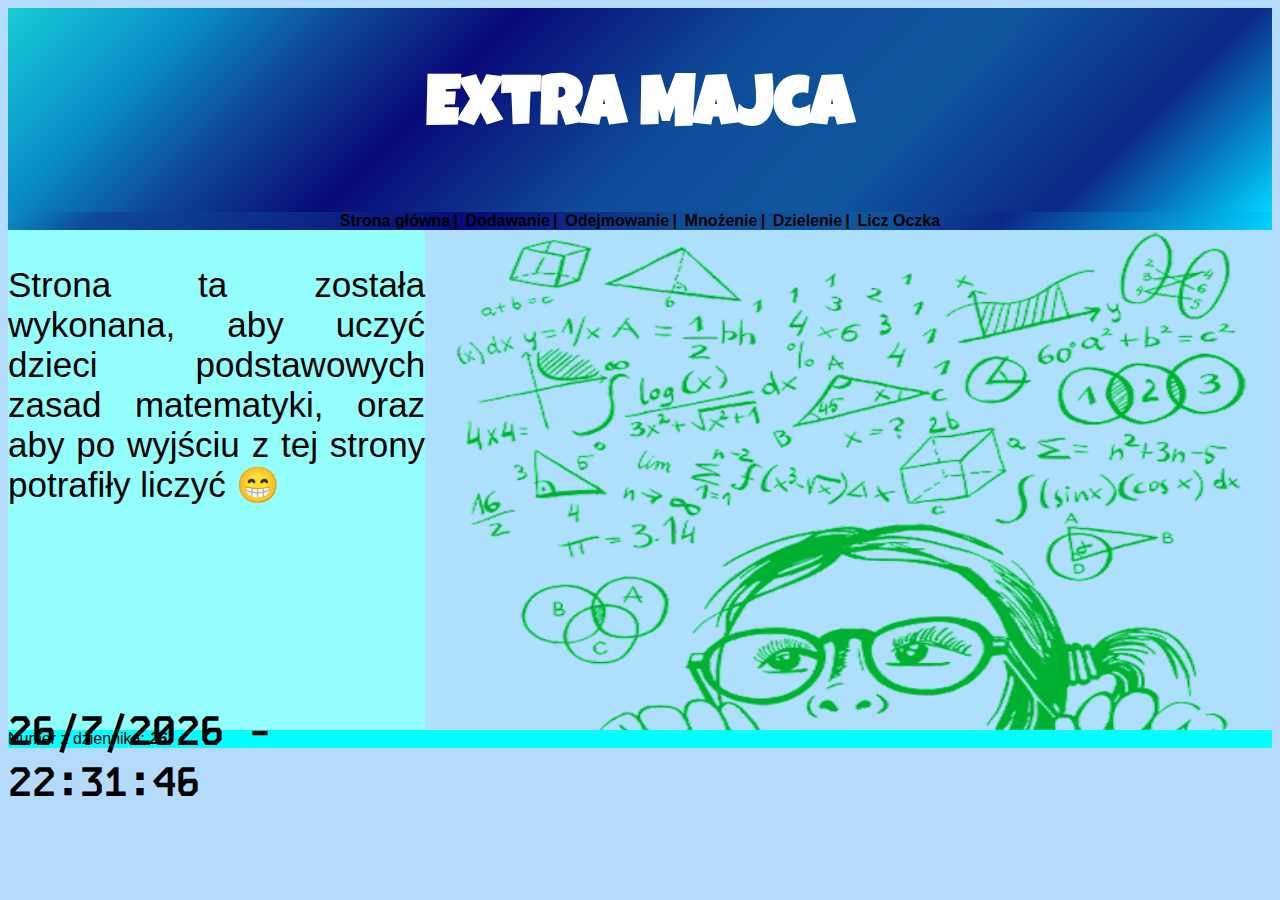
<file: index.html>
<!DOCTYPE html>
<html lang="pl">
<head>
    <meta charset="UTF-8">
    <meta name="viewport" content="width=device-width, initial-scale=1.0">
    <title>Extra Majca</title>
    <link rel="stylesheet" href="styl.css">
    <link rel="icon" href="favicon.png" type="image/x-icon">
<link rel="shortcut icon" href="favicon.png" type="image/x-icon">
</head>
<body onload="liczenie()">
    <div id="header"><h1>Extra Majca</h1></div>
    <div id="nav">
        <a href="index.html">Strona główna</a>&ThinSpace;|&ThinSpace;
        <a href="dodawanie.html">Dodawanie</a>&ThinSpace;|&ThinSpace;
        <a href="odejmowanie.html">Odejmowanie</a>&ThinSpace;|&ThinSpace;
        <a href="mnozenie.html">Mnożenie</a>&ThinSpace;|&ThinSpace;
        <a href="dzielenie.html">Dzielenie</a>&ThinSpace;|&ThinSpace;
        <a href="kostki.html">Licz Oczka</a>
    </div>
    <div id="blok1">
        <p>Strona ta została wykonana, aby uczyć dzieci podstawowych zasad matematyki, oraz aby po wyjściu z tej strony potrafiły liczyć 😁</p>
        <div id="timer" class="zegar">
            <h3>ZEGAR</h3>
        </div>
    </div>
    <div id="blok2">
        <img src="matematyka.png" alt="Matematyka">
    </div>
    <div id="footer">
        <p>Numer z dziennika: <i><b>26</b></i></p>
    </div>
</body>
<script src="js.js"></script>
</html>
</file>
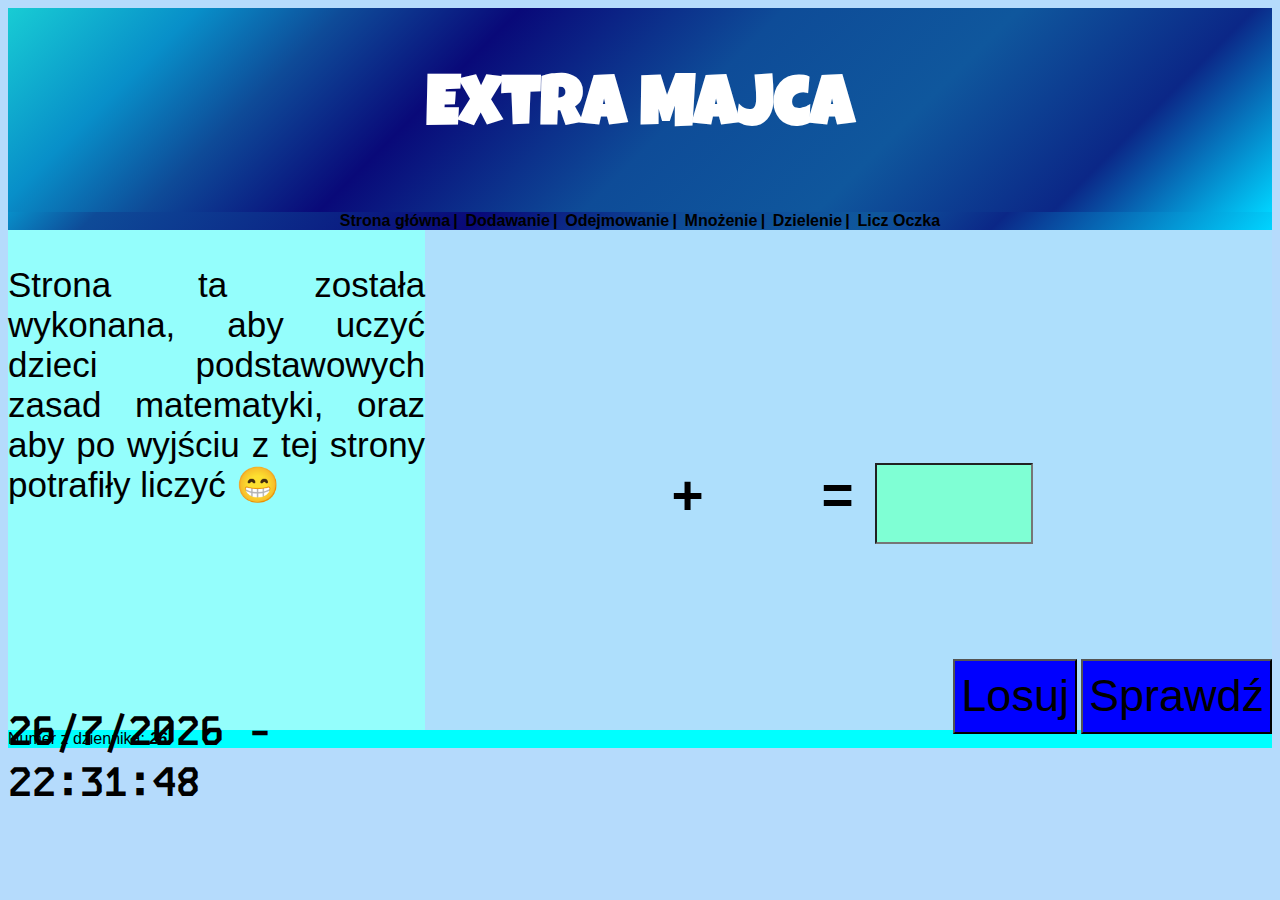
<file: dodawanie.html>
<!DOCTYPE html>
<html lang="pl">
<head>
    <meta charset="UTF-8">
    <meta name="viewport" content="width=device-width, initial-scale=1.0">
    <title>Extra Majca</title>
    <link rel="stylesheet" href="styl.css">
    <link rel="icon" href="favicon.png" type="image/x-icon">
<link rel="shortcut icon" href="favicon.png" type="image/x-icon">
</head>
<body onload="liczenie()">
    <div id="header"><h1>Extra Majca</h1></div>
    <div id="nav">
        <a href="index.html">Strona główna</a>&ThinSpace;|&ThinSpace;
        <a href="dodawanie.html">Dodawanie</a>&ThinSpace;|&ThinSpace;
        <a href="odejmowanie.html">Odejmowanie</a>&ThinSpace;|&ThinSpace;
        <a href="mnozenie.html">Mnożenie</a>&ThinSpace;|&ThinSpace;
        <a href="dzielenie.html">Dzielenie</a>&ThinSpace;|&ThinSpace;
        <a href="kostki.html">Licz Oczka</a>
    </div>
    <div id="blok1">
        <p>Strona ta została wykonana, aby uczyć dzieci podstawowych zasad matematyki, oraz aby po wyjściu z tej strony potrafiły liczyć 😁</p>
        <div id="timer" class="zegar">
            <h3>ZEGAR</h3>
        </div>
    </div>
    <div id="blok2">
        <center>
        <div id="w1"></div>
        <div class="znak">+</div>
        <div id="w2"></div>
        <div class="znak">=</div>
        <div class="znak"><input type="number" id="odp"></div>
        <div id="wynik"></div> </center>
        <div  style="float: inline-end; margin-top:429px;">
            <input type="button" value="Losuj" onclick="losuj1()">
            <input type="button" value="Sprawdź" onclick="dodawanie()"><br>
        </div>

    </div>
    <div id="footer">
        <p>Numer z dziennika: <i><b>26</b></i></p>
    </div>
</body>
<script src="js.js"></script>
</html>
</file>
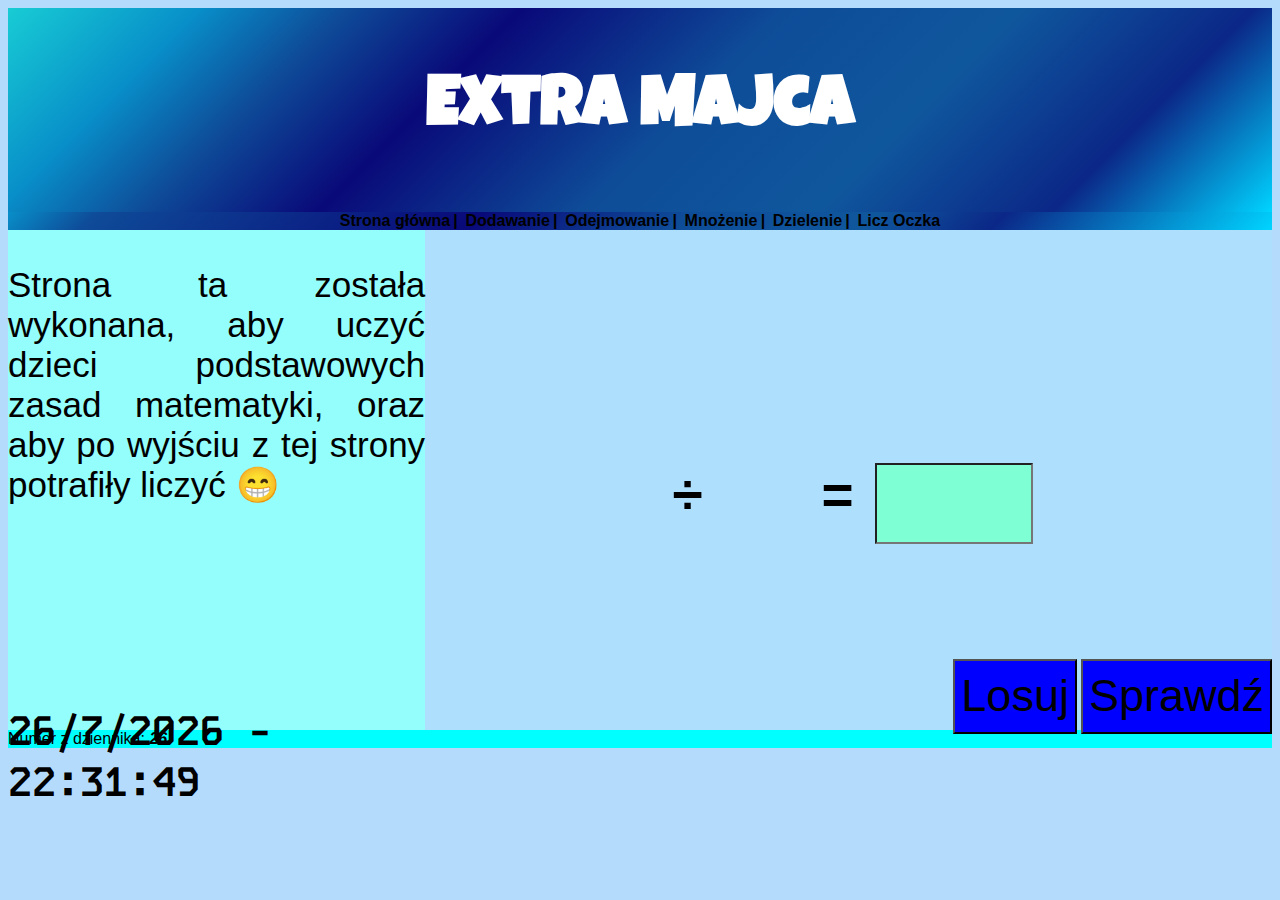
<file: dzielenie.html>
<!DOCTYPE html>
<html lang="pl">
<head>
    <meta charset="UTF-8">
    <meta name="viewport" content="width=device-width, initial-scale=1.0">
    <title>Extra Majca</title>
    <link rel="stylesheet" href="styl.css">
    <link rel="icon" href="favicon.png" type="image/x-icon">
<link rel="shortcut icon" href="favicon.png" type="image/x-icon">
</head>
<body onload="liczenie()">
    <div id="header"><h1>Extra Majca</h1></div>
    <div id="nav">
        <a href="index.html">Strona główna</a>&ThinSpace;|&ThinSpace;
        <a href="dodawanie.html">Dodawanie</a>&ThinSpace;|&ThinSpace;
        <a href="odejmowanie.html">Odejmowanie</a>&ThinSpace;|&ThinSpace;
        <a href="mnozenie.html">Mnożenie</a>&ThinSpace;|&ThinSpace;
        <a href="dzielenie.html">Dzielenie</a>&ThinSpace;|&ThinSpace;
        <a href="kostki.html">Licz Oczka</a>
    </div>
    <div id="blok1">
        <p>Strona ta została wykonana, aby uczyć dzieci podstawowych zasad matematyki, oraz aby po wyjściu z tej strony potrafiły liczyć 😁</p>
        <div id="timer" class="zegar">
            <h3>ZEGAR</h3>
        </div>
    </div>
    <div id="blok2">
        <center>
            <div id="w1"></div>
            <div class="znak">÷</div>
            <div id="w2"></div>
            <div class="znak">=</div>
            <div class="znak"><input type="number" id="odp"></div>
            <div id="wynik"></div> </center>
            <div  style="float: inline-end; margin-top:429px;">
                <input type="button" value="Losuj" onclick="losuj4()">
                <input type="button" value="Sprawdź" onclick="dzielenie()"><br>
            </div>
    </div>
    <div id="footer">
        <p>Numer z dziennika: <i><b>26</b></i></p>
    </div>
</body>
<script src="js.js"></script>
</html>
</file>
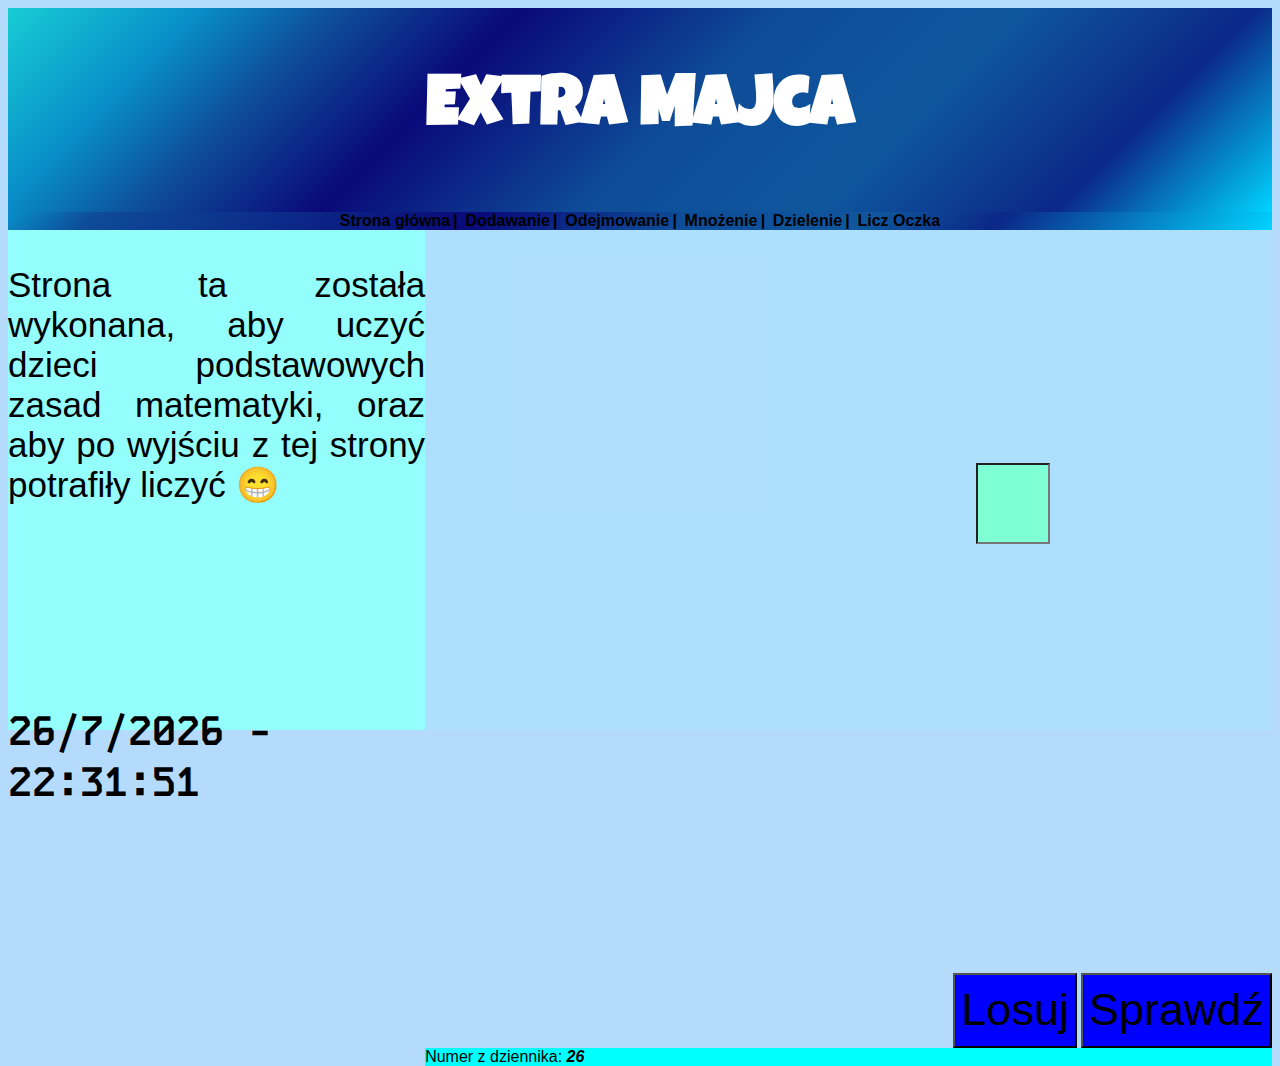
<file: kostki.html>
<!DOCTYPE html>
<html lang="pl">
<head>
    <meta charset="UTF-8">
    <meta name="viewport" content="width=device-width, initial-scale=1.0">
    <title>Extra Majca</title>
    <link rel="stylesheet" href="styl.css">
    <link rel="icon" href="favicon.png" type="image/x-icon">
<link rel="shortcut icon" href="favicon.png" type="image/x-icon">
</head>
<body onload="liczenie()">
    <div id="header"><h1>Extra Majca</h1></div>
    <div id="nav">
        <a href="index.html">Strona główna</a>&ThinSpace;|&ThinSpace;
        <a href="dodawanie.html">Dodawanie</a>&ThinSpace;|&ThinSpace;
        <a href="odejmowanie.html">Odejmowanie</a>&ThinSpace;|&ThinSpace;
        <a href="mnozenie.html">Mnożenie</a>&ThinSpace;|&ThinSpace;
        <a href="dzielenie.html">Dzielenie</a>&ThinSpace;|&ThinSpace;
        <a href="kostki.html">Licz Oczka</a>
    </div>
    <div id="blok1">
        <p>Strona ta została wykonana, aby uczyć dzieci podstawowych zasad matematyki, oraz aby po wyjściu z tej strony potrafiły liczyć 😁</p>
        <div id="timer" class="zegar">
            <h3>ZEGAR</h3>
        </div>
    </div>
    <div id="blok2">
        <div id="k1" style="margin-top: 200px; width: 150px; height: 100px; float: left; margin-left: 250px;"></div>
        <div id="k2" style="margin-top: 200px; width: 150px; height: 100px; float: left;"></div>
        <div class="znak"><input type="number" id="odp" style="max-width: 66px;"></div>
        <div id="wynik"></div> </center>
        <div  style="float: inline-end; margin-top:429px;">
            <input type="button" value="Losuj" onclick="losuj()">
            <input type="button" value="Sprawdź" onclick="sprawdz()"><br>
    </div>
    <div id="footer">
        <p>Numer z dziennika: <i><b>26</b></i></p>
    </div>
</body>
<script src="js.js"></script>
</html>
</file>
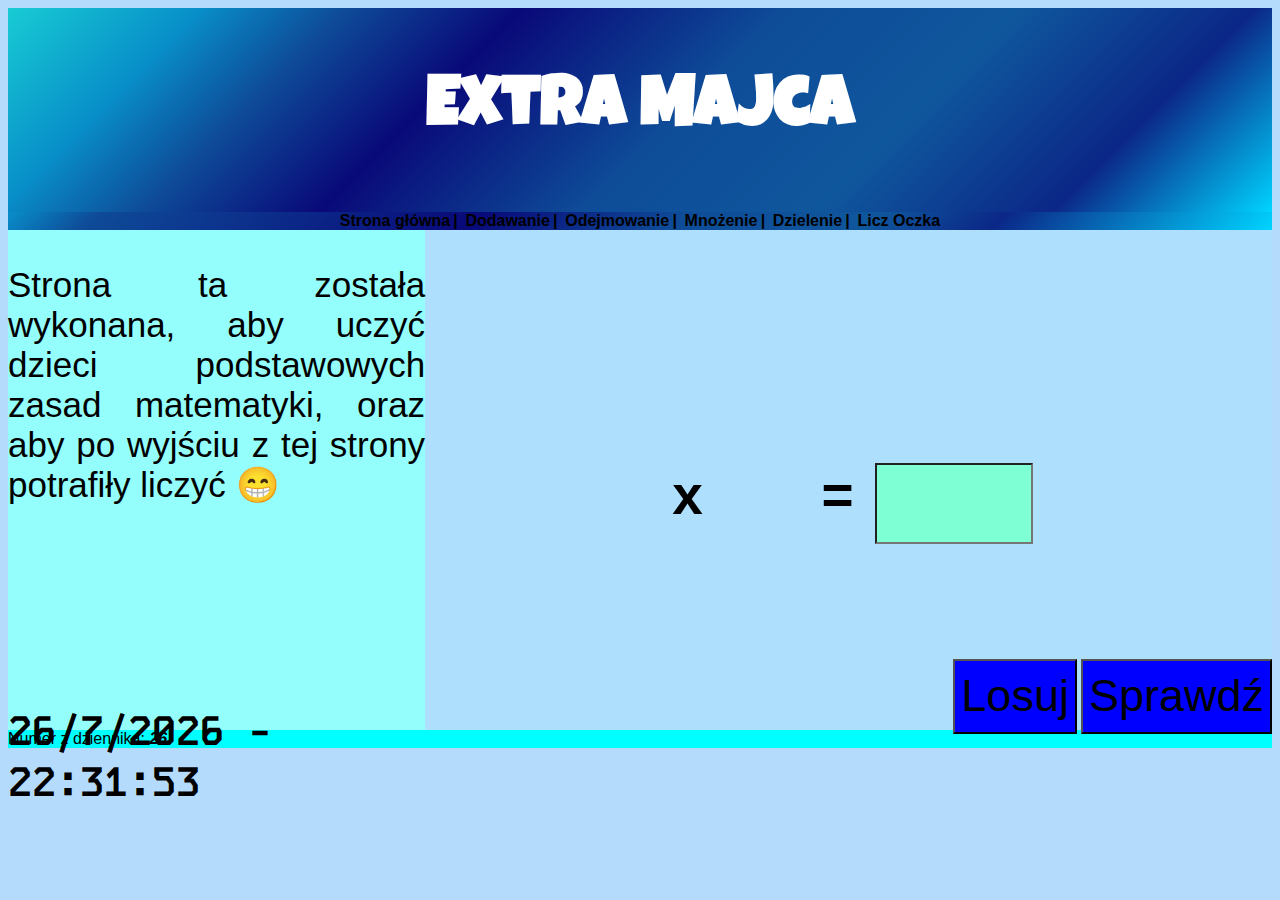
<file: mnozenie.html>
<!DOCTYPE html>
<html lang="pl">
<head>
    <meta charset="UTF-8">
    <meta name="viewport" content="width=device-width, initial-scale=1.0">
    <title>Extra Majca</title>
    <link rel="stylesheet" href="styl.css">
    <link rel="icon" href="favicon.png" type="image/x-icon">
<link rel="shortcut icon" href="favicon.png" type="image/x-icon">
</head>
<body onload="liczenie()">
    <div id="header"><h1>Extra Majca</h1></div>
    <div id="nav">
        <a href="index.html">Strona główna</a>&ThinSpace;|&ThinSpace;
        <a href="dodawanie.html">Dodawanie</a>&ThinSpace;|&ThinSpace;
        <a href="odejmowanie.html">Odejmowanie</a>&ThinSpace;|&ThinSpace;
        <a href="mnozenie.html">Mnożenie</a>&ThinSpace;|&ThinSpace;
        <a href="dzielenie.html">Dzielenie</a>&ThinSpace;|&ThinSpace;
        <a href="kostki.html">Licz Oczka</a>
    </div>
    <div id="blok1">
        <p>Strona ta została wykonana, aby uczyć dzieci podstawowych zasad matematyki, oraz aby po wyjściu z tej strony potrafiły liczyć 😁</p>
        <div id="timer" class="zegar">
            <h3>ZEGAR</h3>
        </div>
    </div>
    <div id="blok2">
        <center>
            <div id="w1"></div>
            <div class="znak">x</div>
            <div id="w2"></div>
            <div class="znak">=</div>
            <div class="znak"><input type="number" id="odp"></div>
            <div id="wynik"></div> </center>
            <div  style="float: inline-end; margin-top:429px;">
                <input type="button" value="Losuj" onclick="losuj3()">
                <input type="button" value="Sprawdź" onclick="mnozenie()"><br>
            </div>
    </div>
    <div id="footer">
        <p>Numer z dziennika: <i><b>26</b></i></p>
    </div>
</body>
<script src="js.js"></script>
</html>
</file>
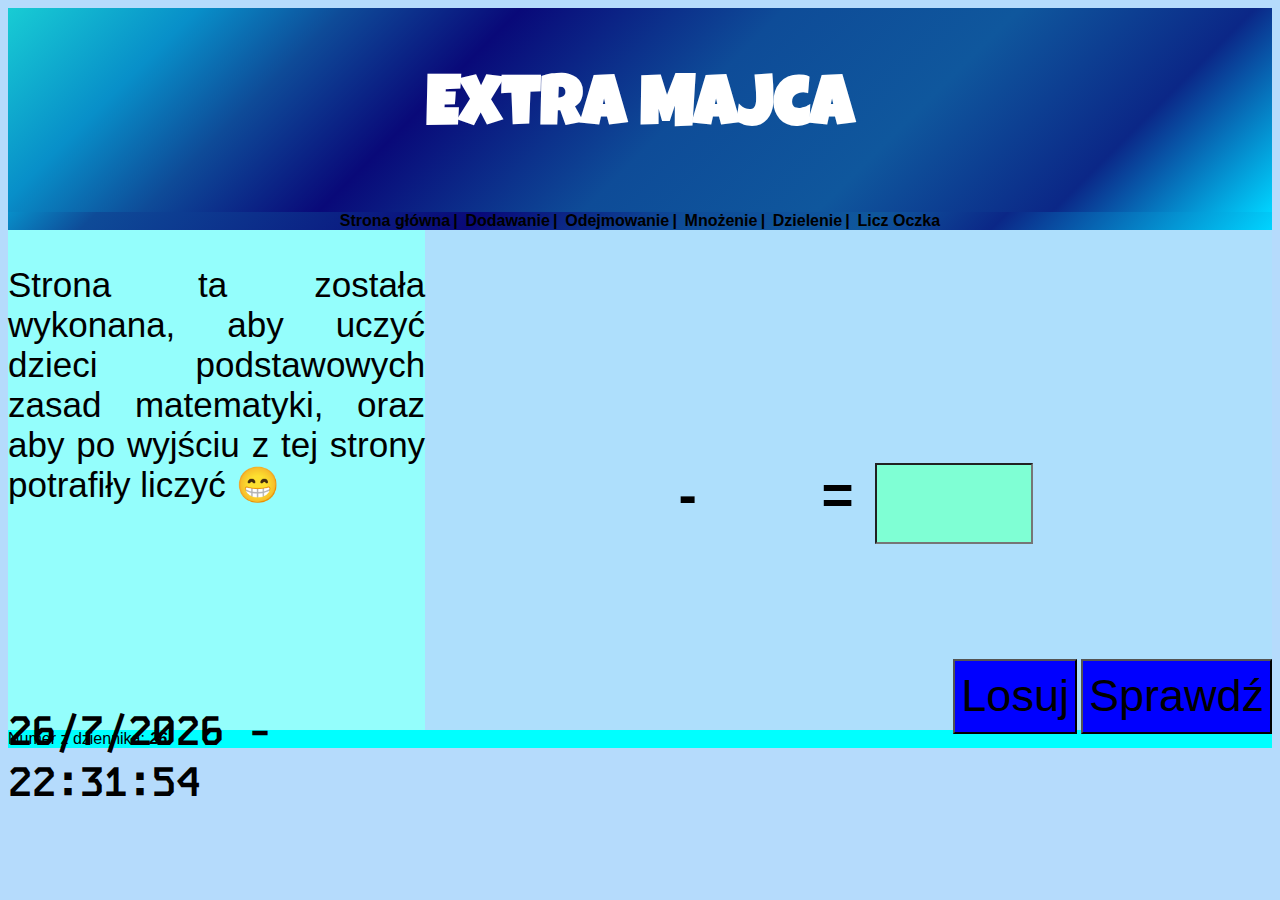
<file: odejmowanie.html>
<!DOCTYPE html>
<html lang="pl">
<head>
    <meta charset="UTF-8">
    <meta name="viewport" content="width=device-width, initial-scale=1.0">
    <title>Extra Majca</title>
    <link rel="stylesheet" href="styl.css">
    <link rel="icon" href="favicon.png" type="image/x-icon">
<link rel="shortcut icon" href="favicon.png" type="image/x-icon">
</head>
<body onload="liczenie()">
    <div id="header"><h1>Extra Majca</h1></div>
    <div id="nav">
        <a href="index.html">Strona główna</a>&ThinSpace;|&ThinSpace;
        <a href="dodawanie.html">Dodawanie</a>&ThinSpace;|&ThinSpace;
        <a href="odejmowanie.html">Odejmowanie</a>&ThinSpace;|&ThinSpace;
        <a href="mnozenie.html">Mnożenie</a>&ThinSpace;|&ThinSpace;
        <a href="dzielenie.html">Dzielenie</a>&ThinSpace;|&ThinSpace;
        <a href="kostki.html">Licz Oczka</a>
    </div>
    <div id="blok1">
        <p>Strona ta została wykonana, aby uczyć dzieci podstawowych zasad matematyki, oraz aby po wyjściu z tej strony potrafiły liczyć 😁</p>
        <div id="timer" class="zegar">
            <h3>ZEGAR</h3>
        </div>
    </div>
    <div id="blok2">
        <center>
            <div id="w1"></div>
            <div class="znak">-</div>
            <div id="w2"></div>
            <div class="znak">=</div>
            <div class="znak"><input type="number" id="odp"></div>
            <div id="wynik"></div> </center>
            <div  style="float: inline-end; margin-top:429px;">
                <input type="button" value="Losuj" onclick="losuj2()">
                <input type="button" value="Sprawdź" onclick="odejmowanie()"><br>
            </div>
    </div>
    <div id="footer">
        <p>Numer z dziennika: <i><b>26</b></i></p>
    </div>
</body>
<script src="js.js"></script>
</html>
</file>
<file: styl.css>
@import url('https://fonts.googleapis.com/css2?family=Kode+Mono:wght@400..700&display=swap');
@import url('https://fonts.googleapis.com/css2?family=Luckiest+Guy&display=swap');
.luckiest-guy-regular {
    font-family: "Luckiest Guy", cursive;
    font-weight: 400;
    font-style: normal;
  }

  body{
    background-color: rgb(181, 219, 252);
  }

h1{
    font-family:  "Luckiest Guy", cursive;
    font-size: 70px;
    color: white;
}
#header{
    background: rgb(24,204,212);
    background: linear-gradient(135deg, rgba(24,204,212,1) 0%, rgba(8,143,201,1) 13%, rgba(14,75,152,1) 23%, rgba(9,9,121,1) 35%, rgba(14,76,152,1) 53%, rgba(15,87,157,1) 69%, rgba(11,39,135,1) 85%, rgba(0,212,255,1) 100%); 
    text-align: center;
    padding: 20px;
}
#nav{
    text-align: center;
    font-family:'Gill Sans MT', sans-serif;
    font-weight: 600;
    background: rgb(24,204,212);
    background: linear-gradient(135deg, rgba(24,204,212,1) 0%, rgba(8,143,201,1) 0%, rgba(14,75,152,1) 7%, rgba(9,9,121,1) 37%, rgba(14,76,152,1) 53%, rgba(15,87,157,1) 68%, rgba(11,39,135,1) 78%, rgba(0,212,255,1) 100%); 
}
#nav a{
    text-decoration: none;
    color: black;
}
#nav a:hover{
    color: white;
}
#blok1{
    width: 33%;
    float: left;
    font-size: 35px;
    font-family: sans-serif;
    background-color: rgb(148, 254, 252);
    height: 500px;
}
#blok1 p{
    text-align: justify;
}
#blok2{
    width: 67%;
    float: right;
    background-color: rgba(127, 255, 253, 0.112);
    justify-content: center;
    height: 500px;
}
#blok2 img{
    width: 100%;
    height: 500px;
}
.zegar{
    margin-top: 200px;
    font-family: "Kode Mono", monospace;
    font-size: 40px;
    font-weight: 900;
}
#footer{
    clear: both;
    background-color: aqua;
    font-family: sans-serif;
    height: 18px;
}

#w1, #w2, .znak{
    width: 75px;
    font-family: sans-serif;
    font-weight: 600;
    justify-content: center;
    margin-top: 233px;
    font-size: 55px;
    text-align: center;

}

#wynik{
    font-family: sans-serif;
    font-weight: 600;
    justify-content: center;
    font-size: 55px;
    text-align: center;
    position: absolute;
    height: 300px;
    color: rgb(22, 22, 74);
}

#blok2 input{
    height: 75px;
    text-align: center;
    font-size: 45px;
}
#w1{
    float:left;
    margin-left: 150px;;
}
#w2{
    float: left;
}
.znak{
    float: left;
}
#k1 img, #k2 img{
    height: 150px;
}

.znak input{
    background-color: aquamarine;
    font-weight: 700;
    max-width: 150px;
}
input{
    background-color: blue;
}
</file>
